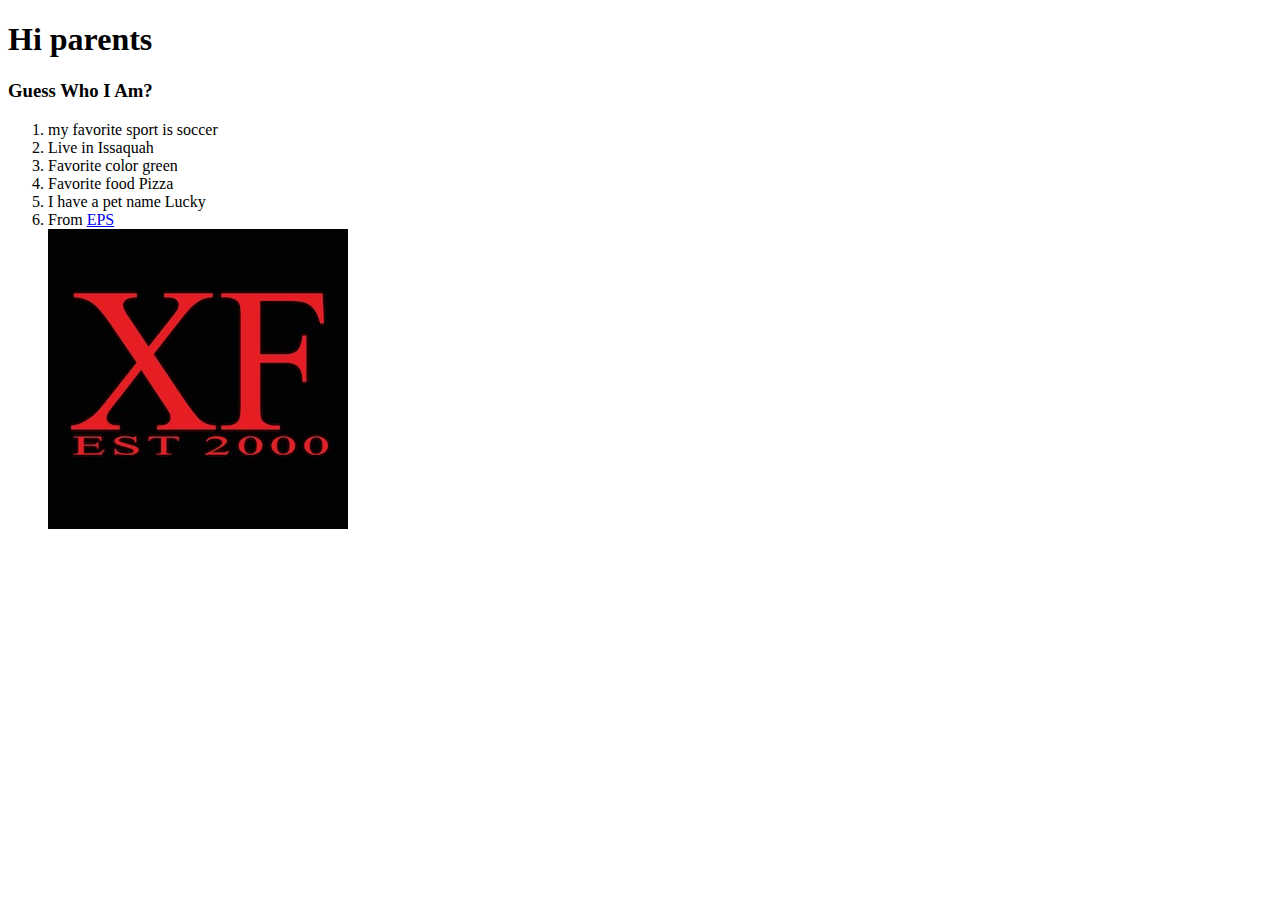
<file: btsn_project/index.html>
<!DOCTYPE html>
<html>

    </p>
    <body>
        <h1>Hi parents</h6>
        <h3>Guess Who I Am?</h1>
            <ol>
            <li>my favorite sport is soccer</li>
            <li>Live in Issaquah</li>
            <li>Favorite color green</li>
            <li>Favorite food Pizza</li>
            <li>I have a pet name Lucky</li>
            <li>From <a href="https://www.eastsideprep.org/">EPS</a></li>
            <img src="images/Crossfire-Premier (1).jpg">
        </ol>
        
    </body>
</html>
</file>
